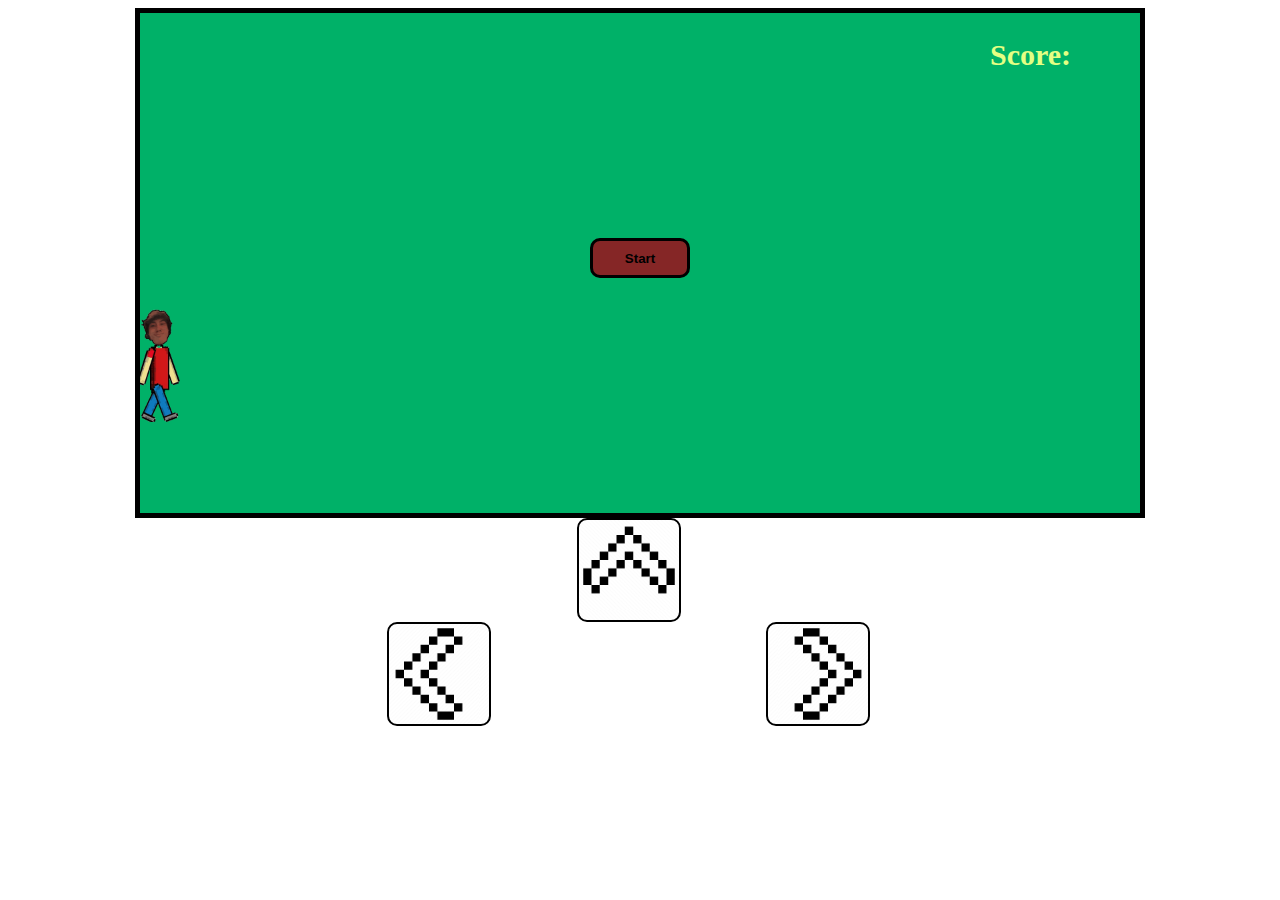
<file: game-01-main/web/index.html>
<!DOCTYPE html>

<html lang="en">
  <head>
      <meta charset="UTF-8">
      <title>game-01</title>
      <meta name="viewport" content="width=device-width, initial-scale=.4, maximum-scale=.4, user-scalable=no" />
      <link rel="stylesheet" href="style.css">
      <script src="https://ajax.googleapis.com/ajax/libs/jquery/3.6.0/jquery.min.js"></script>
      <script src="../enemy/enemy.js"></script>
      <script src="../init.js"></script>
      <script src="../character/character.js"></script>
  </head>

  <body>
    <div id="game">
      <button id="start">Start</button>
      <div id="score">Score:</div>
      <!-- Don't put anything above characterArea in the game div [offset will be messed up]!!!-->
      <div id ="characterArea">
        <div id="character"></div>
        <!-- Don't put anything under character in the game div [offset will be messed up]!!!-->
      </div>
      <button id="spawnEnemy">Spawn Enemy</button>
    </div>
    <div id = "placeholder" class="enemy"></div>
    <div id="upButton" class="controls"></div>
    <div id="leftButton" class="controls"></div>
    <div id="rightButton" class="controls"></div>
  </body>

  </html>
</file>
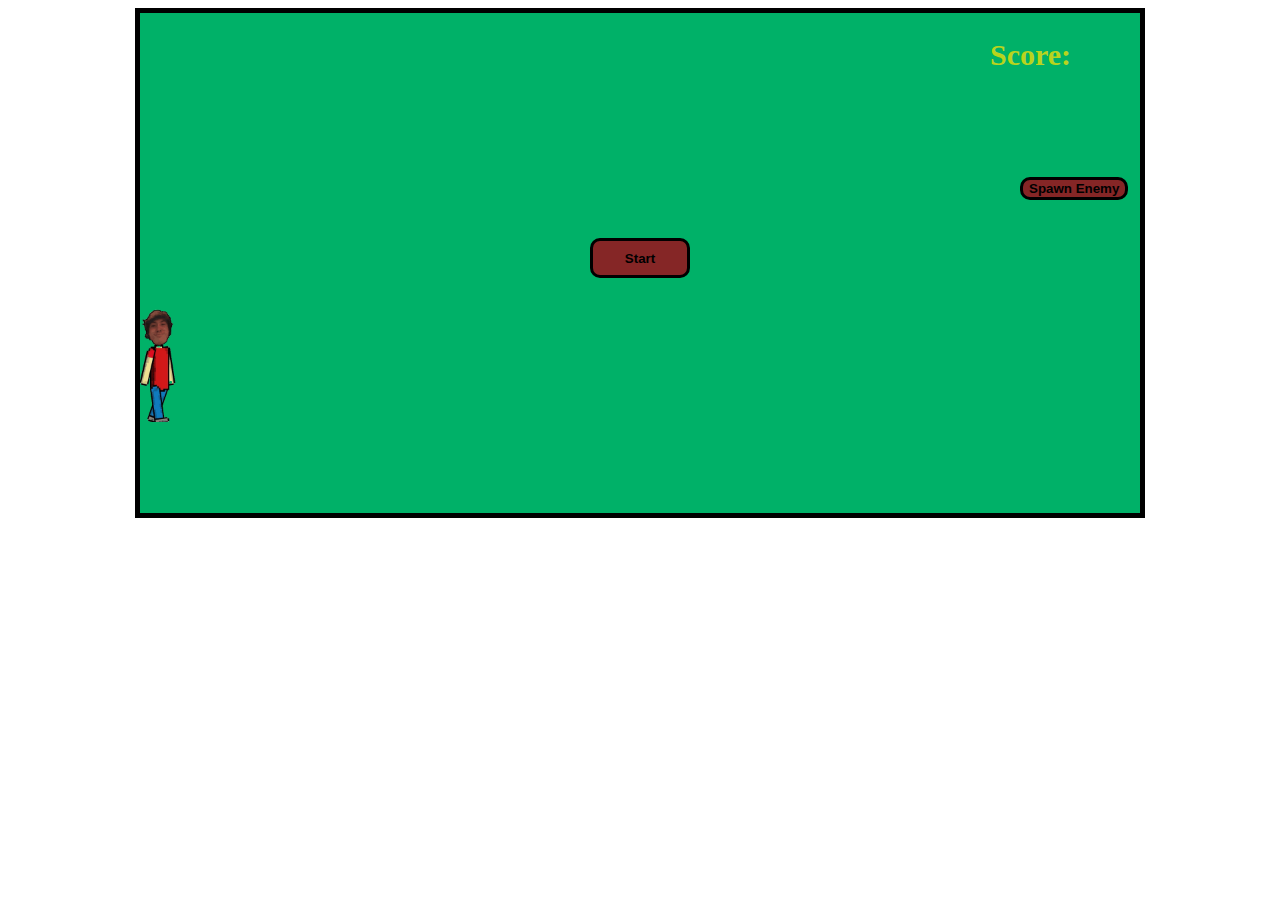
<file: game-01/web/index.html>
<!DOCTYPE html>

<html lang="en">
  <head>
      <meta charset="UTF-8">
      <title>game-01</title>
      <link rel="stylesheet" href="style.css">
      <script src="https://ajax.googleapis.com/ajax/libs/jquery/3.6.0/jquery.min.js"></script>
      <script src="../enemy/enemy.js"></script>
      <script src="../init.js"></script>
      <script src="../character/character.js"></script>
  </head>

  <body>
    <div id="game">
      <button id="start">Start</button>
      <div id="score">Score:</div>
      <!-- Don't put anything above characterArea in the game div [offset will be messed up]!!!-->
      <div id ="characterArea">
        <div id="character"></div>
        <!-- Don't put anything under character in the game div [offset will be messed up]!!!-->
      </div>
      <button id="spawnEnemy">Spawn Enemy</button>
    </div>
    <div id = "placeholder" class="enemy"></div>
  </body>

  </html>
</file>
<file: game-01-main/web/style.css>
#game {
  margin: auto;
  background-image: url(../assets/backdrop.png);
  width: 1000px;
  height: 500px;
  border: 5px solid black;
  margin: auto;
  animation: slide 13s infinite linear;
}
@keyframes slide{
  from {background-position: 0px -180px;}
  to {background-position: -5866px -180px;}
}
#character{
  position: relative;
  width: 42px; /*16*/
  height: 120px; /*68*/
  top: 380px;
  transform: scaleX(1);
  background-image: url(../assets/Character/moving-animation.gif);
  /*background-color: black;*/
  background-position: -11px 1px;
  background-repeat: no-repeat;
  background-size: 60px;
}
.enemy{
  position: relative;
  width: 30px;
  height: 25px;
  left: 0px;
  top: 0px; /*Offset by 20px*/
  background-image: url(../assets/poop.png);
  /*background-color: red;*/
  background-size: 43px;
  background-position: -6px -9px;
}
button{
  font-weight: bold;
  border: 3px solid black;
  border-radius: 10px;
  background-color: rgb(133, 38, 38);
}
button:hover{
  background-color: rgb(226, 43, 43);
}
#spawnEnemy{
  position: relative;
  top: -30px;
  left: -2000px;
}
#placeholder{
  background-color: white;
}
#start{
  width: 100px;
  height: 40px;
  position: relative;
  top: 45%;
  left: 45%;
}
#gameOver{
  font-weight: bold;
  color: red;
  font-size: 100px;
  position: relative;
  top: -20px;
  left: 25%;
}
#score{
  font-size: 30px;
  font-weight: bold;
  color: rgb(228, 255, 131);
  position: relative;
  top: -15px;
  left: 85%;
}
.controls{
  position: relative;
  background-image: url(../assets/arrow.png);
  background-position: -90px;
  background-size: 100px;
  border: 2px solid black;
  border-radius: 10px;
  width: 100px;
  height: 100px;
}
#upButton{
  left: 45%;
  transform: rotate(-90deg);
}
#leftButton{
  float: left;
  transform: rotate(-180deg);
  left: 30%;
}
#rightButton{
  left: 60%;
}
</file>
<file: game-01/web/style.css>
#game {
  background-image: url(../assets/backdrop.png);
  width: 1000px;
  height: 500px;
  border: 5px solid black;
  margin: auto;
  animation: slide 13s infinite linear;
}
@keyframes slide{
  from {background-position: 0px -180px;}
  to {background-position: -5866px -180px;}
}
#character{
  position: relative;
  width: 42px; /*16*/
  height: 120px; /*68*/
  top: 380px;
  transform: scaleX(1);
  background-image: url(../assets/Character/moving-animation.gif);
  /*background-color: black;*/
  background-position: -11px 1px;
  background-repeat: no-repeat;
  background-size: 60px;
}
.enemy{
  position: relative;
  width: 30px;
  height: 25px;
  left: 0px;
  top: 0px; /*Offset by 20px*/
  background-image: url(../assets/poop.png);
  /*background-color: red;*/
  background-size: 43px;
  background-position: -6px -9px;
}
button{
  font-weight: bold;
  border: 3px solid black;
  border-radius: 10px;
  background-color: rgb(133, 38, 38);
}
button:hover{
  background-color: rgb(226, 43, 43);
}
#spawnEnemy{
  position: relative;
  top: -30px;
  left: 880px;
}
#placeholder{
  background-color: white;
}
#start{
  width: 100px;
  height: 40px;
  position: relative;
  top: 45%;
  left: 45%;
}
#gameOver{
  font-weight: bold;
  color: red;
  font-size: 100px;
  position: relative;
  top: -20px;
  left: 25%;
}
#score{
  font-size: 30px;
  font-weight: bold;
  color: rgb(184, 212, 29);
  position: relative;
  top: -15px;
  left: 85%;
}
</file>
